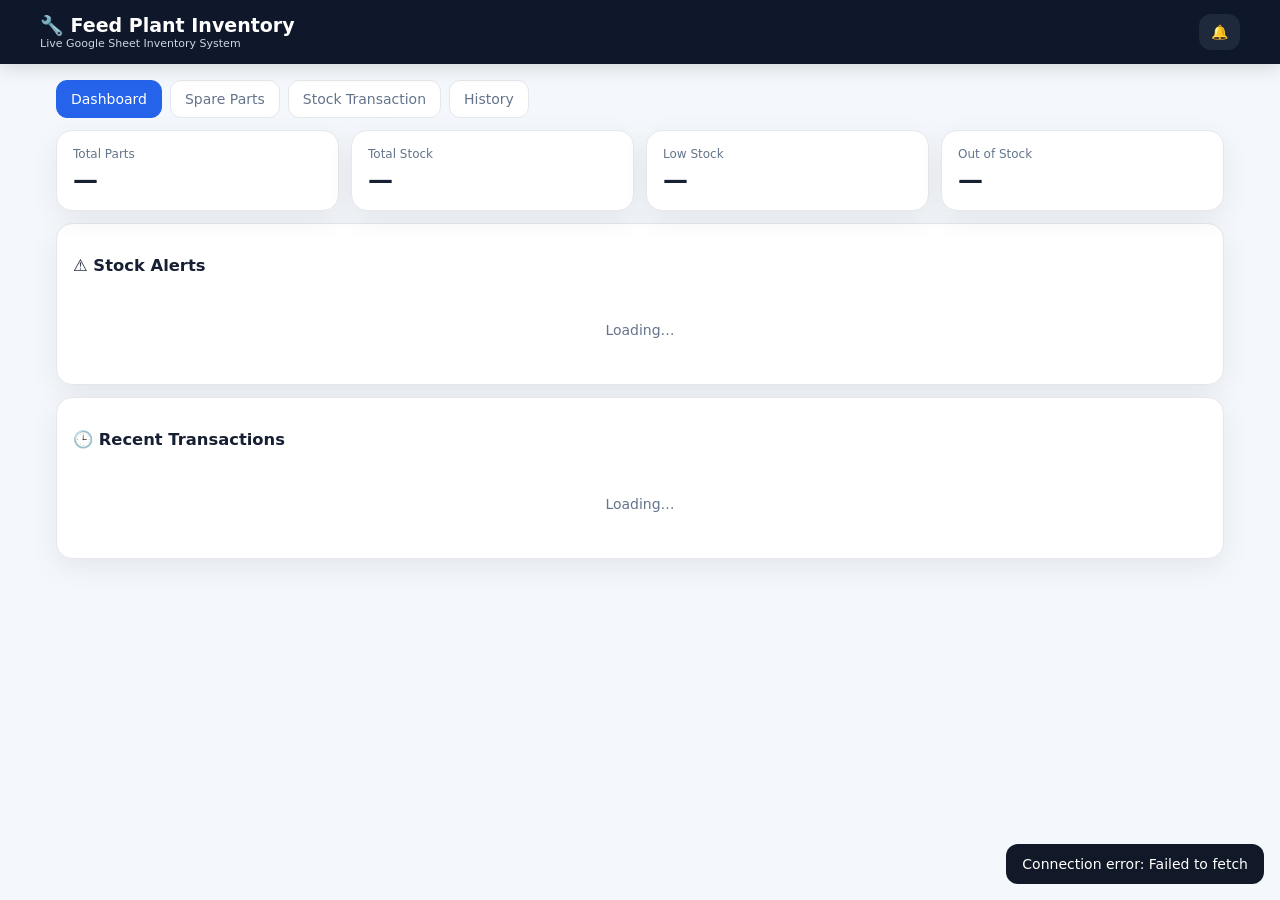
<file: index_google_sheet_connected.html.html>
<!DOCTYPE html>
<html lang="en">
<head>
<meta charset="UTF-8">
<meta name="viewport" content="width=device-width,initial-scale=1,viewport-fit=cover">
<meta name="theme-color" content="#0f172a">
<title>Feed Plant Inventory</title>
<style>
:root{--bg:#f4f7fb;--card:#fff;--text:#172033;--muted:#64748b;--line:#e5e7eb;--primary:#2563eb;--green:#16a34a;--red:#dc2626;--amber:#d97706;--shadow:0 8px 28px #0f172a12}
*{box-sizing:border-box}body{margin:0;background:var(--bg);color:var(--text);font:14px system-ui,-apple-system,Segoe UI,Roboto,Arial}
button,input,select{font:inherit}button{cursor:pointer;border:0}.top{position:sticky;top:0;z-index:10;background:#0f172a;color:#fff;padding:14px 16px;box-shadow:0 4px 18px #0002}
.topin{max-width:1200px;margin:auto;display:flex;align-items:center;justify-content:space-between;gap:12px}.brand{font-size:19px;font-weight:800}.sub{font-size:11px;color:#cbd5e1}.bell{background:#1e293b;color:white;border-radius:12px;padding:10px 12px;position:relative}.badge{position:absolute;right:-4px;top:-5px;background:#ef4444;border-radius:99px;font-size:10px;padding:2px 6px}
.wrap{max-width:1200px;margin:auto;padding:16px}.nav{display:flex;gap:8px;overflow:auto;padding-bottom:12px}.nav button{background:var(--card);border:1px solid var(--line);padding:10px 14px;border-radius:11px;color:var(--muted);white-space:nowrap}.nav button.active{background:var(--primary);color:#fff;border-color:var(--primary)}
.grid{display:grid;grid-template-columns:repeat(4,1fr);gap:12px}.card{background:var(--card);border:1px solid var(--line);border-radius:16px;padding:16px;box-shadow:var(--shadow)}.stat{font-size:25px;font-weight:800;margin-top:4px}.label{color:var(--muted);font-size:12px}.toolbar{display:flex;gap:8px;flex-wrap:wrap;margin:12px 0}.toolbar>*{min-height:42px}.input,.select{border:1px solid var(--line);background:#fff;border-radius:11px;padding:10px 12px;outline:none}.input:focus,.select:focus{border-color:var(--primary)}.grow{flex:1;min-width:190px}.btn{border-radius:11px;padding:10px 14px;font-weight:700}.primary{background:var(--primary);color:white}.success{background:var(--green);color:white}.danger{background:var(--red);color:white}.secondary{background:#e2e8f0;color:#172033}.warn{background:var(--amber);color:white}
.tablewrap{overflow:auto;background:#fff;border:1px solid var(--line);border-radius:14px}.table{width:100%;border-collapse:collapse;min-width:760px}.table th,.table td{padding:11px 12px;border-bottom:1px solid var(--line);text-align:left}.table th{font-size:12px;color:var(--muted);background:#f8fafc;position:sticky;top:0}.pill{display:inline-block;padding:4px 8px;border-radius:99px;font-size:11px;font-weight:700}.ok{background:#dcfce7;color:#166534}.low{background:#fef3c7;color:#92400e}.out{background:#fee2e2;color:#991b1b}
.page{display:none}.page.active{display:block}.formgrid{display:grid;grid-template-columns:repeat(2,1fr);gap:12px}.field label{display:block;color:var(--muted);font-size:12px;margin-bottom:5px}.field .input,.field .select{width:100%}.modal{position:fixed;inset:0;background:#0f172a88;display:none;align-items:center;justify-content:center;padding:16px;z-index:30}.modal.show{display:flex}.modalbox{background:#fff;border-radius:18px;padding:18px;max-width:620px;width:100%;max-height:90vh;overflow:auto}.modalhead{display:flex;justify-content:space-between;align-items:center;margin-bottom:14px}.x{background:#f1f5f9;border-radius:10px;padding:8px}.empty{padding:30px;text-align:center;color:var(--muted)}.toast{position:fixed;right:16px;bottom:16px;background:#111827;color:#fff;padding:12px 16px;border-radius:12px;display:none;z-index:50;max-width:330px}.toast.show{display:block}
@media(max-width:800px){.grid{grid-template-columns:repeat(2,1fr)}.formgrid{grid-template-columns:1fr}.wrap{padding:12px}.card{padding:13px}.stat{font-size:22px}}
@media(max-width:480px){.grid{grid-template-columns:1fr 1fr}.brand{font-size:16px}.nav button{padding:9px 11px}.btn{width:100%}.toolbar .btn{width:auto}}
</style>
</head>
<body>
<header class="top"><div class="topin"><div><div class="brand">🔧 Feed Plant Inventory</div><div class="sub">Live Google Sheet Inventory System</div></div><button class="bell" onclick="showAlerts()">🔔 <span id="alertCount" class="badge" style="display:none">0</span></button></div></header>

<main class="wrap">
<nav class="nav">
<button class="active" onclick="page('dashboard',this)">Dashboard</button>
<button onclick="page('inventory',this)">Spare Parts</button>
<button onclick="page('transaction',this)">Stock Transaction</button>
<button onclick="page('history',this)">History</button>
</nav>

<section id="dashboard" class="page active">
<div class="grid">
<div class="card"><div class="label">Total Parts</div><div id="sParts" class="stat">—</div></div>
<div class="card"><div class="label">Total Stock</div><div id="sStock" class="stat">—</div></div>
<div class="card"><div class="label">Low Stock</div><div id="sLow" class="stat">—</div></div>
<div class="card"><div class="label">Out of Stock</div><div id="sOut" class="stat">—</div></div>
</div>
<div class="card" style="margin-top:12px"><h3>⚠️ Stock Alerts</h3><div id="dashAlerts" class="empty">Loading…</div></div>
<div class="card" style="margin-top:12px"><h3>🕒 Recent Transactions</h3><div id="dashRecent" class="empty">Loading…</div></div>
</section>

<section id="inventory" class="page">
<div class="card">
<h2 style="margin-top:0">Spare Parts</h2>
<div class="toolbar">
<input id="search" class="input grow" placeholder="🔎 Search part name / code / location…" oninput="renderInventory()">
<select id="catFilter" class="select" onchange="renderInventory()"><option value="">All Categories</option></select>
<button class="btn primary" onclick="openAdd()">＋ Add Part</button>
</div>
<div id="inventoryTable"></div>
</div>
</section>

<section id="transaction" class="page">
<div class="card">
<h2 style="margin-top:0">Stock Transaction</h2>
<div class="formgrid">
<div class="field"><label>Employee</label><select id="employee" class="select"></select></div>
<div class="field"><label>Transaction Type</label><select id="txType" class="select"><option>Add</option><option>Issue</option><option>Return</option><option>Adjustment</option></select></div>
<div class="field" style="grid-column:1/-1"><label>Part</label><input id="partSearch" class="input" list="partList" placeholder="Type to search part…"><datalist id="partList"></datalist></div>
<div class="field"><label>Quantity</label><input id="qty" class="input" type="number" min="1" step="1" placeholder="Enter quantity"></div>
<div class="field"><label>Current Stock</label><input id="currentStock" class="input" readonly></div>
</div>
<div class="toolbar" style="margin-top:16px"><button class="btn success" onclick="submitTx()">Save Transaction</button><button class="btn secondary" onclick="clearTx()">Clear</button></div>
<div id="txResult"></div>
</div>
</section>

<section id="history" class="page">
<div class="card">
<h2 style="margin-top:0">Complete History</h2>
<div class="toolbar">
<input id="hSearch" class="input grow" placeholder="🔎 Search employee / part…" oninput="renderHistory()">
<select id="hType" class="select" onchange="renderHistory()"><option value="">All Types</option><option>Add</option><option>Issue</option><option>Return</option><option>Adjustment</option></select>
</div>
<div id="historyTable"></div>
</div>
</section>
</main>

<div id="modal" class="modal"><div class="modalbox"><div class="modalhead"><h3 id="modalTitle">Add Part</h3><button class="x" onclick="closeModal()">✕</button></div>
<div class="formgrid">
<div class="field"><label>Part Name *</label><input id="fName" class="input"></div>
<div class="field"><label>Part Code</label><input id="fCode" class="input"></div>
<div class="field"><label>Category</label><input id="fCategory" class="input"></div>
<div class="field"><label>Location / Rack</label><input id="fLocation" class="input"></div>
<div class="field"><label>Unit</label><input id="fUnit" class="input" value="Nos"></div>
<div class="field"><label>Current Stock</label><input id="fStock" class="input" type="number" min="0" value="0"></div>
<div class="field"><label>Reorder Level</label><input id="fReorder" class="input" type="number" min="0" value="0"></div>
<div class="field"><label>Unit Price</label><input id="fPrice" class="input" type="number" min="0" value="0"></div>
</div>
<div class="toolbar" style="margin-top:16px"><button class="btn primary" onclick="savePart()">Save</button><button class="btn secondary" onclick="closeModal()">Cancel</button></div>
</div></div>
<div id="toast" class="toast"></div>

<script>
const API="https://script.google.com/macros/s/AKfycbxBUvYtsbVY4c2MRYGoSfiiTXCzFiOvE44_tsNQ2_bvNlo1K3B8zbveckI08iws7iY/exec";
let parts=[],employees=[],history=[],editMode=false,oldName="";

async function api(action,params={}){
 const q=new URLSearchParams({action,...params});
 const r=await fetch(API+"?"+q.toString(),{cache:"no-store"});
 return await r.json();
}
function page(id,btn){
 document.querySelectorAll('.page').forEach(x=>x.classList.remove('active'));
 document.getElementById(id).classList.add('active');
 document.querySelectorAll('.nav button').forEach(x=>x.classList.remove('active'));
 btn.classList.add('active');
 if(id==='dashboard') refreshDashboard();
 if(id==='inventory') renderInventory();
 if(id==='history') renderHistory();
}
function toast(msg){const t=document.getElementById('toast');t.textContent=msg;t.classList.add('show');setTimeout(()=>t.classList.remove('show'),3000)}
function esc(s){return String(s??'').replace(/[&<>"']/g,m=>({'&':'&amp;','<':'&lt;','>':'&gt;','"':'&quot;',"'":'&#39;'}[m]))}
function status(p){if(p.stock<=0)return '<span class="pill out">OUT OF STOCK</span>';if(p.stock<=p.reorder)return '<span class="pill low">LOW STOCK</span>';return '<span class="pill ok">OK</span>'}
async function loadAll(){
 try{
  const [a,b,c]=await Promise.all([api('inventory'),api('employees'),api('history')]);
  if(!a.success)throw Error(a.error||'Inventory error');
  parts=a.parts||[]; employees=b.employees||[]; history=c.history||[];
  fillEmployees();fillParts();fillCategories();refreshDashboard();renderInventory();renderHistory();updateAlerts();
 }catch(e){toast('Connection error: '+e.message)}
}
function fillEmployees(){
 const s=document.getElementById('employee');
 s.innerHTML='<option value="">Select employee</option>'+employees.map(x=>`<option>${esc(x)}</option>`).join('');
}
function fillParts(){
 document.getElementById('partList').innerHTML=parts.map(p=>`<option value="${esc(p.name)}">${esc(p.code||'')} — ${esc(p.location||'')}</option>`).join('');
}
function fillCategories(){
 const cats=[...new Set(parts.map(p=>p.category).filter(Boolean))].sort();
 document.getElementById('catFilter').innerHTML='<option value="">All Categories</option>'+cats.map(x=>`<option value="${esc(x)}">${esc(x)}</option>`).join('');
}
function refreshDashboard(){
 const low=parts.filter(p=>p.stock>0&&p.stock<=p.reorder),out=parts.filter(p=>p.stock<=0);
 document.getElementById('sParts').textContent=parts.length;
 document.getElementById('sStock').textContent=parts.reduce((a,p)=>a+p.stock,0);
 document.getElementById('sLow').textContent=low.length;
 document.getElementById('sOut').textContent=out.length;
 const alerts=[...out.map(p=>`<div style="padding:8px 0">🔴 <b>${esc(p.name)}</b> — Out of stock</div>`),...low.map(p=>`<div style="padding:8px 0">🟠 <b>${esc(p.name)}</b> — ${p.stock} ${esc(p.unit||'Nos')} left</div>`)];
 document.getElementById('dashAlerts').innerHTML=alerts.length?alerts.slice(0,12).join(''):'<div class="empty">No stock alerts 🎉</div>';
 const rec=history.slice(0,8);
 document.getElementById('dashRecent').innerHTML=rec.length?`<div class="tablewrap"><table class="table"><thead><tr><th>Time</th><th>Employee</th><th>Type</th><th>Part</th><th>Qty</th></tr></thead><tbody>${rec.map(h=>`<tr><td>${esc(h.timestamp)}</td><td>${esc(h.employee)}</td><td>${esc(h.type)}</td><td>${esc(h.part)}</td><td>${h.quantity}</td></tr>`).join('')}</tbody></table></div>`:'<div class="empty">No transactions yet</div>';
}
function renderInventory(){
 const q=document.getElementById('search').value.toLowerCase(),cat=document.getElementById('catFilter').value;
 const rows=parts.filter(p=>(!q||[p.name,p.code,p.location,p.category].join(' ').toLowerCase().includes(q))&&(!cat||p.category===cat));
 document.getElementById('inventoryTable').innerHTML=rows.length?`<div class="tablewrap"><table class="table"><thead><tr><th>Part</th><th>Code</th><th>Category</th><th>Location</th><th>Stock</th><th>Status</th><th>Actions</th></tr></thead><tbody>${rows.map(p=>`<tr><td><b>${esc(p.name)}</b></td><td>${esc(p.code)}</td><td>${esc(p.category)}</td><td>${esc(p.location)}</td><td>${p.stock} ${esc(p.unit||'')}</td><td>${status(p)}</td><td><button class="btn secondary" onclick="openEdit('${encodeURIComponent(p.name)}')">Edit</button> <button class="btn danger" onclick="deactivatePart('${encodeURIComponent(p.name)}')">Delete</button></td></tr>`).join('')}</tbody></table></div>`:'<div class="empty">No parts found</div>';
}
function renderHistory(){
 const q=document.getElementById('hSearch').value.toLowerCase(),type=document.getElementById('hType').value;
 const rows=history.filter(h=>(!q||[h.employee,h.part].join(' ').toLowerCase().includes(q))&&(!type||h.type===type));
 document.getElementById('historyTable').innerHTML=rows.length?`<div class="tablewrap"><table class="table"><thead><tr><th>Timestamp</th><th>Employee</th><th>Type</th><th>Part</th><th>Qty</th><th>Old</th><th>New</th><th>Status</th></tr></thead><tbody>${rows.map(h=>`<tr><td>${esc(h.timestamp)}</td><td>${esc(h.employee)}</td><td>${esc(h.type)}</td><td>${esc(h.part)}</td><td>${h.quantity}</td><td>${h.oldStock}</td><td>${h.newStock}</td><td>${esc(h.status)}</td></tr>`).join('')}</tbody></table></div>`:'<div class="empty">No history found</div>';
}
function openAdd(){
 editMode=false;oldName='';
 document.getElementById('modalTitle').textContent='Add Part';
 ['fName','fCode','fCategory','fLocation'].forEach(id=>document.getElementById(id).value='');
 document.getElementById('fUnit').value='Nos';document.getElementById('fStock').value=0;document.getElementById('fReorder').value=0;document.getElementById('fPrice').value=0;
 document.getElementById('modal').classList.add('show');
}
function openEdit(encoded){
 const name=decodeURIComponent(encoded),p=parts.find(x=>x.name===name);if(!p)return;
 editMode=true;oldName=p.name;document.getElementById('modalTitle').textContent='Edit Part';
 document.getElementById('fName').value=p.name;document.getElementById('fCode').value=p.code;document.getElementById('fCategory').value=p.category;document.getElementById('fLocation').value=p.location;document.getElementById('fUnit').value=p.unit||'Nos';document.getElementById('fStock').value=p.stock;document.getElementById('fReorder').value=p.reorder;document.getElementById('fPrice').value=p.price;
 document.getElementById('modal').classList.add('show');
}
function closeModal(){document.getElementById('modal').classList.remove('show')}
async function savePart(){
 const p={name:document.getElementById('fName').value.trim(),code:document.getElementById('fCode').value.trim(),category:document.getElementById('fCategory').value.trim(),location:document.getElementById('fLocation').value.trim(),unit:document.getElementById('fUnit').value.trim()||'Nos',stock:document.getElementById('fStock').value,reorder:document.getElementById('fReorder').value,price:document.getElementById('fPrice').value};
 if(!p.name)return toast('Part Name is required');
 const r=editMode?await api('editPart',{...p,oldName}):await api('addPart',p);
 if(!r.success)return toast(r.error||'Save failed');
 closeModal();toast(editMode?'Part updated':'Part added');await loadAll();
}
async function deactivatePart(encoded){
 const name=decodeURIComponent(encoded);
 if(!confirm('Deactivate '+name+'?'))return;
 const r=await api('deletePart',{name});
 if(!r.success)return toast(r.error||'Delete failed');
 toast('Part deactivated');await loadAll();
}
document.getElementById('partSearch').addEventListener('input',function(){
 const p=parts.find(x=>x.name.toLowerCase()===this.value.trim().toLowerCase());
 document.getElementById('currentStock').value=p?`${p.stock} ${p.unit||''}`:'';
});
function clearTx(){document.getElementById('partSearch').value='';document.getElementById('qty').value='';document.getElementById('currentStock').value='';document.getElementById('txResult').innerHTML=''}
async function submitTx(){
 const employee=document.getElementById('employee').value,type=document.getElementById('txType').value,part=document.getElementById('partSearch').value.trim(),qty=Number(document.getElementById('qty').value);
 if(!employee)return toast('Select employee');if(!part)return toast('Select/type a part');if(!qty||qty<=0)return toast('Enter valid quantity');
 const r=await api('transaction',{employee,type,part,qty});
 if(!r.success)return toast(r.error||'Transaction failed');
 document.getElementById('txResult').innerHTML=`<div class="card" style="margin-top:12px;background:#f0fdf4;border-color:#bbf7d0">✅ <b>${esc(r.type)}</b> saved — ${esc(r.part)}: ${r.oldStock} → <b>${r.newStock}</b> (${esc(r.status)})</div>`;
 clearTx();await loadAll();
}
function updateAlerts(){
 const n=parts.filter(p=>p.stock<=p.reorder).length;
 const b=document.getElementById('alertCount');b.textContent=n;b.style.display=n?'inline-block':'none';
}
function showAlerts(){page('dashboard',document.querySelector('.nav button'));document.getElementById('dashboard').scrollIntoView({behavior:'smooth'})}
loadAll();
</script>
</body>
</html>
</file>
